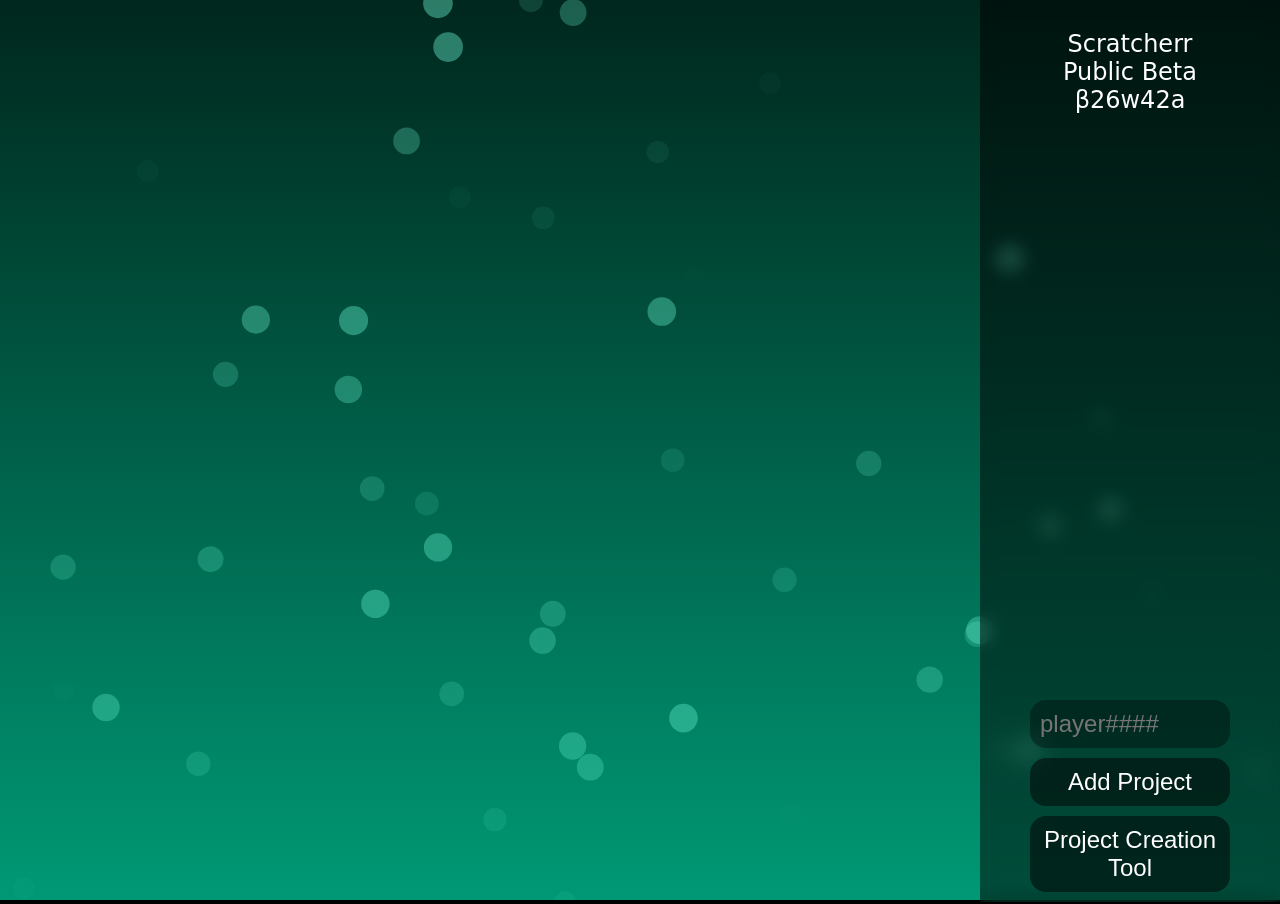
<file: src/index.html>
<!DOCTYPE html>
<html lang="en">
<head>
  <meta charset="UTF-8">
  <meta name="viewport" content="width=device-width, initial-scale=1.0">
  <title>Scratcherr</title>
  <link rel="stylesheet" href="style.css">
</head>
<body>
  <canvas id="bg"></canvas>
  <div id="projectList"></div>
  <div id="sidebar"><p>Scratcherr<br>Public Beta<br>β26w42a</p></div>
  <div id="sidebarBottom"><input type="text" placeholder="player####" id="usernameInput"><button id="addProject">Add Project</button><a href="/pct/"><button>Project Creation Tool</button></a></div>
  <script src="script.js"></script>
  <script src="bg.js"></script> 
</body>
</html>
</file>
<file: src/style.css>
body {
    background-color: black;
    color: white;
    font-family: system-ui, -apple-system, BlinkMacSystemFont, 'Segoe UI', Roboto, Oxygen, Ubuntu, Cantarell, 'Open Sans', 'Helvetica Neue', sans-serif;
    margin: 0;
}
* {
    user-select: none;
}
#bg {
    width: 100vw;
    height: 100vh;
    position: absolute;
    left: 0;
    top: 0;
    z-index: -1;
}
.project p {
    display: none;
}
#projectList, #pctRest {
    overflow-y: auto;
    width: calc(100vw - 330px);
    height: calc(100vh - 20px);
    gap: 10px;
    padding: 10px;
}
#projectList {
    display: inline-grid;
    grid-template-columns: repeat(auto-fill, minmax(100px, 1fr));
    grid-auto-rows: min-content;
    align-content: start;
}
#pctRest {
    height: calc(100vh - 100px);
    width: calc(100vw - 340px);
}
.project {
    width: 100%;
    aspect-ratio: 1;
    transition: transform 0.2s ease-in-out;
    cursor: pointer;
}
.project:hover {
    transform: scale(1.1);
}

.project img {
    width: 100%;
    border-radius: 15px;
    box-shadow: 7px 7px 20px #0000007f;
}
*::-webkit-scrollbar {
    width: 10px;
}
*::-webkit-scrollbar-track {
    background: transparent;
    margin-top: 10px;
    margin-bottom: 10px;
}
*::-webkit-scrollbar-thumb {
    background: #ffffff32;
    border-radius: 10px;
}
#sidebar, #sidebarBottom {
    position: absolute;
    right: 0;
    top: 0;
    width: 300px;
    height: 100vh;
    background-color: #00000080;
    backdrop-filter: blur(8px);
}
#sidebarBottom {
    top: calc(100% - 200px) !important;
    background-color: transparent;
    height: fit-content;
}
#sidebar p, #sidebarBottom p {
    margin: 10px;
    font-size: 24px;
    text-align: center;
    width: 280px;
    text-wrap: pretty;
}
#sidebar button, #sidebarBottom button, #sidebarBottom input {
    width: 200px;
    margin-left: 50px;
    font-size: 24px;
}
button, input {
    cursor: pointer;
    color: white;
    padding: 10px;
    background-color: #00000080;
    border-radius: 16px;
    border: none;
    margin-bottom: 10px;
}

#sidebarBottom input {
    background-color: #00000059;
    width: 180px;
}
#sidebar p:not(button) {
    margin-top: 30px;
}
a {
    color: white;
}
#pct {
    margin: 20px;
}
#pctOutIntro {
    display: none;
}
</file>
